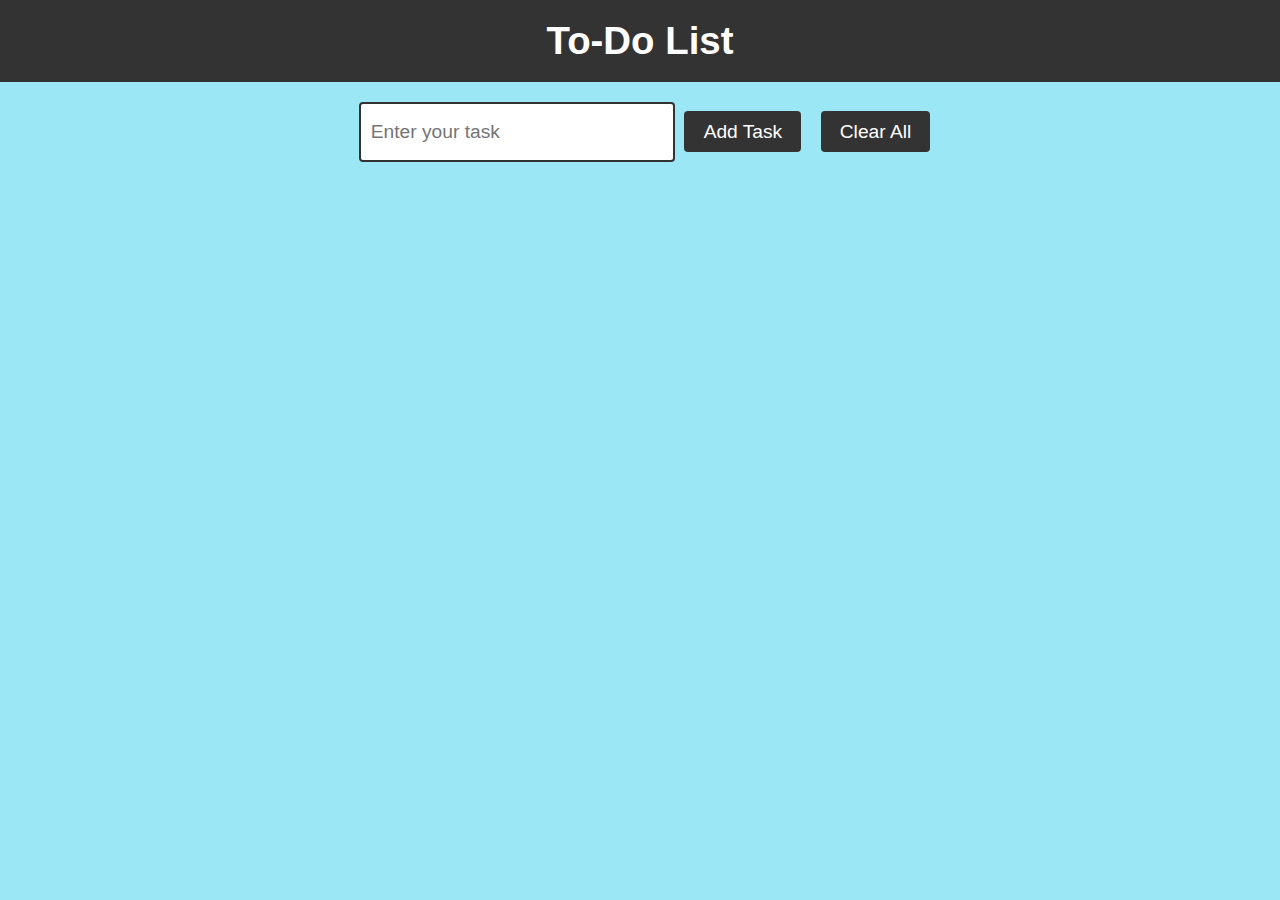
<file: index.html>
<!DOCTYPE html>
<html>
<head>
	<link rel="stylesheet" href="https://cdnjs.cloudflare.com/ajax/libs/font-awesome/5.15.3/css/all.min.css">
	<title>My To-Do List</title>
    <link rel="stylesheet" href="styling.css">
</head>
<body>
	<header>
		<h1>To-Do List</h1>
	</header>
	<main>
		<form id="add-task-form">
			<label for="new-task-input"></label>
			<input type="text" id="new-task-input" placeholder="Enter your task">
			<button type="submit" id="button-type" >Add Task</button>
			<button type="reset" id="finish-type" >Clear All</button>
		</form>
		<ul  id="task-list">
			
			<li>  </li>
			 
		</ul>
		
	</main>
	<footer>
		<p></p>
	</footer>
    <script src="core.js"></script>
</body>
</html>
</file>
<file: styling.css>
body {
	font-family: sans-serif;
	font-size: larger;
	background-color: #9be7f6;
	margin: 0;
	padding: 0;
}

header {
	background-color: #333;
	color: #fff;
	padding: 1em;
}



header h1 {
	margin: 0;
    text-align: center;
   
}

main {
	max-width: 600px;
	margin: 0 auto;
	padding: 1em;
}

form {
	display: flex;
	margin-bottom: 1em;
}

form label {
	margin-right: 1em;
}

form input[type="text"] {
	flex: 1;
	padding: 0.5em;
	font-size: 1em;
	border: 2px solid #333;
	border-radius: 4px;
}

form button[type="submit"] {
	padding: 0.5em 1em;
	font-size: 1em;
	background-color: #333;
	color: #fff;
	border: none;
	border-radius: 4px;
	cursor: pointer;
	margin:0.5em ;
}
form button[type="reset"] {
	padding: 0.5em 1em;
	font-size: 1em;
	background-color: #333;
	color: #fff;
	border: none;
	border-radius: 4px;
	cursor: pointer;
	margin:0.5em ;
}

ul {
	list-style: none;
	margin: 0;
	padding: 0;
}

li {
	padding: 0.5em;
	font-size: x-large;
	border-bottom: 1px solid #ccc;
}

  
li:last-child {
	border-bottom: none;
}

li .task-name {
	display: inline-block;
}

.todo-text {
	margin-right: 10px;
  }
  
  #delete-icon-btn {
	background-color: transparent;
	border: none;
	padding: 0.5em 1em;
	cursor: pointer;
	font-size: 20px;
	color: #333;
  }

  .delete-button {
	background-color: transparent;
	border: none;
	padding: 0.5em 1em;
	cursor: pointer;
	font-size: 20px;
	color: #333;
  }
</file>
